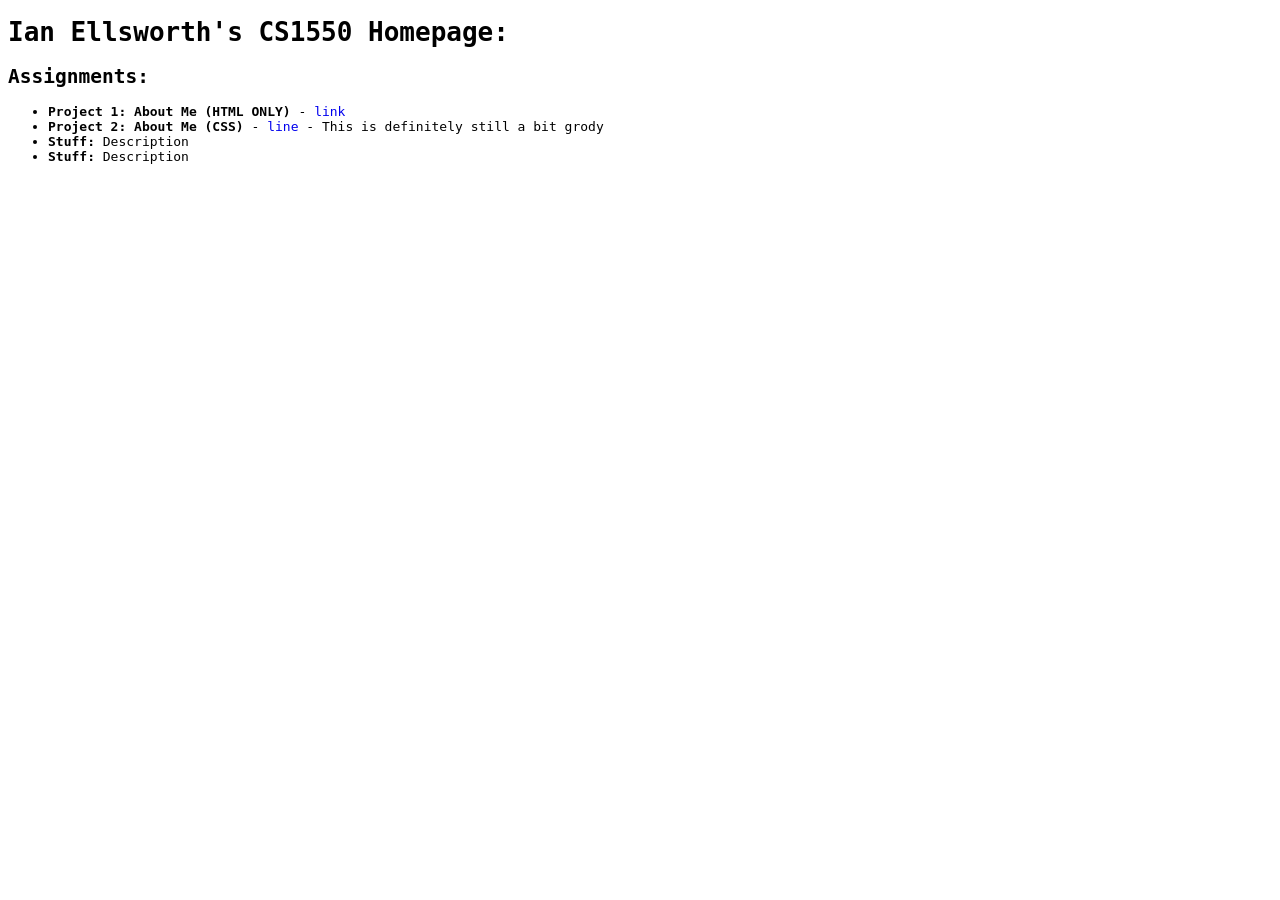
<file: index.html>
<!DOCTYPE html>
<html lang="en">

<head>
    <meta charset="UTF-8">
    <title>Ian Ellsworth's CS1550 Homepage</title>
    <style>
    a {
        text-decoration: none;
    }
    a:hover {
        text-decoration: underline;
    }
    th, td {
        text-align:left;
        vertical-align:top;
    }
    </style>
</head>

<body style="Font-Family:monospace;">

<h1>
Ian Ellsworth's CS1550 Homepage:
</h1>

<h2>Assignments:</h2>
<ul>
    <li><b>Project 1: About Me (HTML ONLY)</b> - <a href="projectOne/about-me.html" target="_blank">link</a></li>
    <li><b>Project 2: About Me (CSS)</b> - <a href="projectTwo/about-me.html">line</a> - This is definitely still a bit grody</li>
    <li><b>Stuff:</b> Description</li>
    <li><b>Stuff:</b> Description</li>
</ul>
</file>
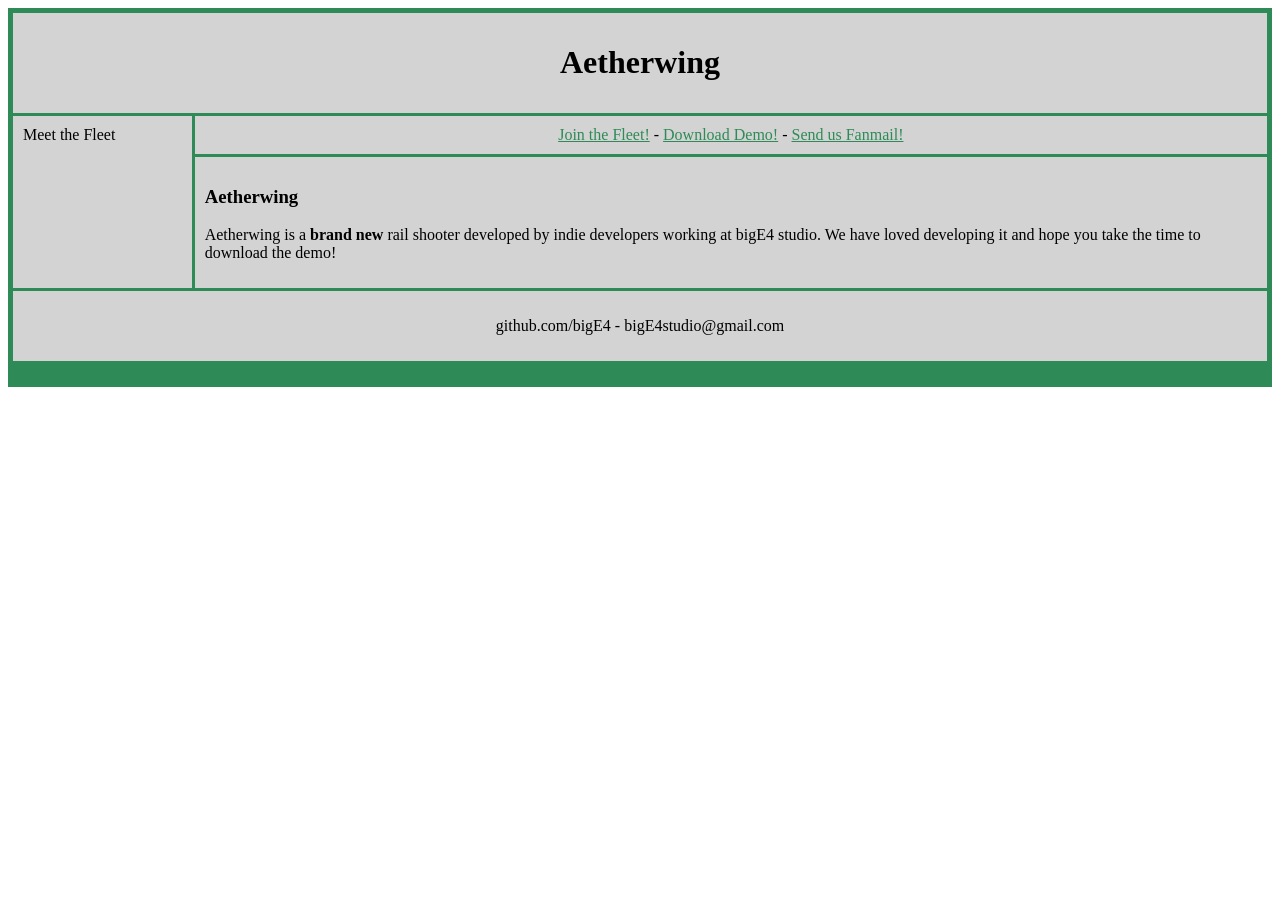
<file: Aetherwing/aw.html>
<!DOCTYPE html>
<html>
<head>
<style>

a {
color: seagreen;
}

a:hover {
color: lightseagreen;
}

.container {
  display: grid;
  grid-template-areas:
    "header header"
    "sidebar menu"
    "sidebar content"
    "footer footer";
  grid-template-columns: .5fr 3fr;
  gap: 3px;
  background-color: seagreen;
  padding: 5px;
}
.container div {
  background-color: lightgrey;
  padding: 10px;
}
.container div.header {
  grid-area: header;
  text-align: center;
}
.container div.menu {
  grid-area: menu;
  text-align: center;
}
.container div.content {
  grid-area: content;
}
.container div.footer {
  grid-area: footer;
  text-align: center;  
}
.container div.sidebar {
  grid-area: sidebar;
  text-align: left;
}

</style>
</head>
<body>

<div class="container">
	<div class="sidebar">Meet the Fleet</div>
	<div class="header"><h1>Aetherwing</h1></div>
	<div class="menu"><a href="#">Join the Fleet!</a> - <a href="#">Download Demo!</a> - <a href="#">Send us Fanmail!</a></div>
  <div class="content"><h3>Aetherwing</h3><p>Aetherwing is a <b>brand new</b> rail shooter developed by indie developers working at bigE4 studio. We have loved developing it and hope you take the time to download the demo!</p></div>
  <div class="footer"><p>github.com/bigE4 - bigE4studio@gmail.com</p></div>
</div>

</body>
</html>
</file>
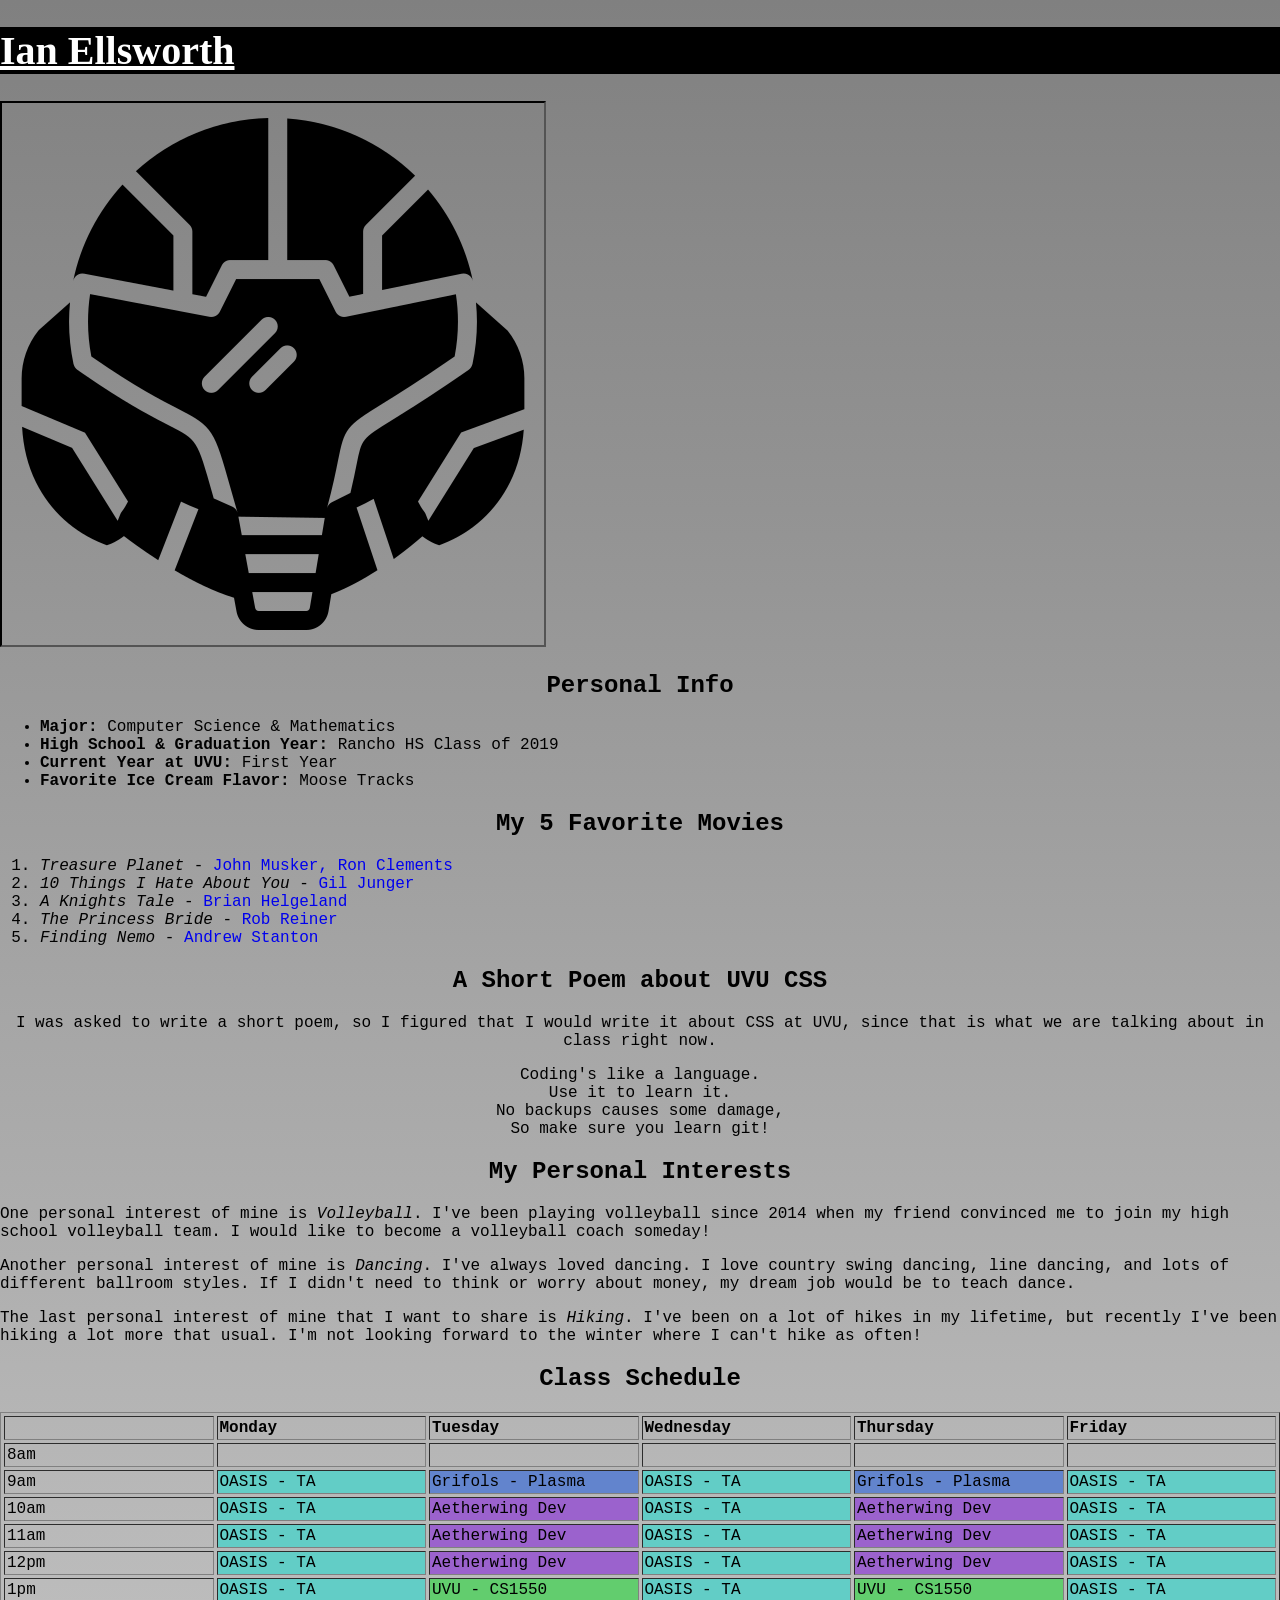
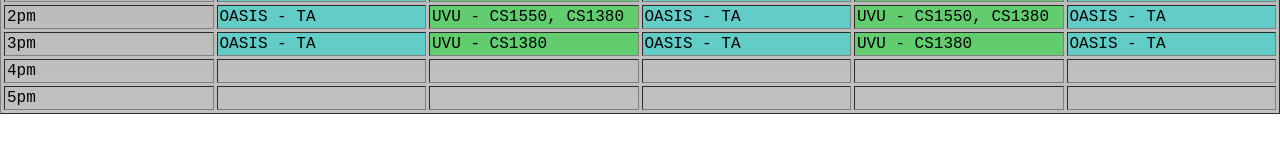
<file: projectTwo/about-me.html>
<!DOCTYPE html>
<html lang="en">
<link rel="stylesheet" href="css/style.css">
<head>
    <title>About Ian Ellsworth</title>

</head>

<body>

    <h1>
        Ian Ellsworth
    </h1>

    <img src="visor.png" alt="Not quite me but cool photo. image from Flaticon.com">

    <h2>Personal Info</h2>
    <ul>
        <li><b>Major:</b> Computer Science & Mathematics</li>
        <li><b>High School & Graduation Year:</b> Rancho HS Class of 2019</li>
        <li><b>Current Year at UVU:</b> First Year</li>
        <li><b>Favorite Ice Cream Flavor:</b> Moose Tracks</li>
    </ul>

    <h2>My 5 Favorite Movies</h2>
    <ol>
        <li><i>Treasure Planet</i> - <a href="https://en.wikipedia.org/wiki/Treasure_Planet">John Musker, Ron
                Clements</a></li>
        <li><i>10 Things I Hate About You</i> - <a href="https://en.wikipedia.org/wiki/10_Things_I_Hate_About_You">Gil
                Junger</a></li>
        <li><i>A Knights Tale</i> - <a href="https://en.wikipedia.org/wiki/A_Knight%27s_Tale">Brian Helgeland</a></li>
        <li><i>The Princess Bride</i> - <a href="https://en.wikipedia.org/wiki/The_Princess_Bride">Rob Reiner</a></li>
        <li><i>Finding Nemo</i> - <a href="https://en.wikipedia.org/wiki/Finding_Nemo">Andrew Stanton</a></li>
    </ol>

    <h2>A Short Poem about UVU CSS</h2>
    <p class="poem">I was asked to write a short poem, so I figured that I would write it about CSS at
        UVU, since that is what we are talking about in class right now.</p>
    <p class= "poem">Coding's like a language.<br>Use it to learn it.<br>No backups causes some damage,<br>So make sure you learn git!
    </p>

    <h2>My Personal Interests</h2>
    <p>One personal interest of mine is <i>Volleyball</i>.
        I've been playing volleyball since 2014 when my friend convinced me to join my high school volleyball team.
        I would like to become a volleyball coach someday!</p>
    <p>Another personal interest of mine is <i>Dancing</i>.
        I've always loved dancing.
        I love country swing dancing, line dancing, and lots of different ballroom styles.
        If I didn't need to think or worry about money, my dream job would be to teach dance.</p>
    <p>The last personal interest of mine that I want to share is <i>Hiking</i>.
        I've been on a lot of hikes in my lifetime, but recently I've been hiking a lot more that usual.
        I'm not looking forward to the winter where I can't hike as often!</p>

    <h2>Class Schedule</h2>
    <table border="1" cellpadding="3" cellspacing="3">
        <tr>
            <th></th>
            <th>Monday</th>
            <th>Tuesday</th>
            <th>Wednesday</th>
            <th>Thursday</th>
            <th>Friday</th>
        </tr>
        <tr>
            <td>8am</td>
            <td></td>
            <td></td>
            <td></td>
            <td></td>
            <td></td>
        </tr>
        <tr>
            <td>9am</td>
            <td class="ta">OASIS - TA</td>
            <td class="poor">Grifols - Plasma</td>
            <td class="ta">OASIS - TA</td>
            <td class="poor">Grifols - Plasma</td>
            <td class="ta">OASIS - TA</td>
        </tr>
        <tr>
            <td>10am</td>
            <td class="ta">OASIS - TA</td>
            <td class="aw">Aetherwing Dev</td>
            <td class="ta">OASIS - TA</td>
            <td class="aw">Aetherwing Dev</td>
            <td class="ta">OASIS - TA</td>
        </tr>
        <tr>
            <td>11am</td>
            <td class="ta">OASIS - TA</td>
            <td class="aw">Aetherwing Dev</td>
            <td class="ta">OASIS - TA</td>
            <td class="aw">Aetherwing Dev</td>
            <td class="ta">OASIS - TA</td>
        </tr>
        <tr>
            <td>12pm</td>
            <td class="ta">OASIS - TA</td>
            <td class="aw">Aetherwing Dev</td>
            <td class="ta">OASIS - TA</td>
            <td class="aw">Aetherwing Dev</td>
            <td class="ta">OASIS - TA</td>
        </tr>
        <tr>
            <td>1pm</td>
            <td class="ta">OASIS - TA</td>
            <td class="uvu">UVU - CS1550</td>
            <td class="ta">OASIS - TA</td>
            <td class="uvu">UVU - CS1550</td>
            <td class="ta">OASIS - TA</td>
        </tr>
        <tr>
            <td>2pm</td>
            <td class="ta">OASIS - TA</td>
            <td class="uvu">UVU - CS1550, CS1380</td>
            <td class="ta">OASIS - TA</td>
            <td class="uvu">UVU - CS1550, CS1380</td>
            <td class="ta">OASIS - TA</td>
        </tr>
        <tr>
            <td>3pm</td>
            <td class="ta">OASIS - TA</td>
            <td class="uvu">UVU - CS1380</td>
            <td class="ta">OASIS - TA</td>
            <td class="uvu">UVU - CS1380</td>
            <td class="ta">OASIS - TA</td>
        </tr>
        <tr>
            <td>4pm</td>
            <td></td>
            <td></td>
            <td></td>
            <td></td>
            <td></td>
        </tr>
        <tr>
            <td>5pm</td>
            <td></td>
            <td></td>
            <td></td>
            <td></td>
            <td></td>
        </tr>

    </table>

</body>

</html>
</file>
<file: projectTwo/css/style.css>
body {
    font-family: monospace;
    font-size: 12pt;
    background-image: linear-gradient(grey, silver);
    margin: auto;
}

h1 {
    font-size: 40px;
    font-family: Georgia;
    text-decoration: underline;
    background-color: black;
    color: white;
}

img {
    padding: 15px;
    border: 2px inset black;
}

a {
    text-decoration: none;
}

a:hover {
    text-decoration: underline;
}

th {
    text-align: left;
    vertical-align: top;
    padding: 2px;
    width: 10%;
}

td {
    text-align: left;
    vertical-align: top;
    padding: 2px;
}

td.uvu {
    background-color: rgb(98, 205, 110);
}

td.aw {
    background-color: rgb(155, 98, 205);
}

td.poor {
    background-color: rgb(98, 132, 205);
}

td.ta {
    background-color: rgb(98, 205, 198);
}

p {
    text-align: left;
    vertical-align: top;
    margin-bottom: 12pt;
}

h2,
p.poem {
    text-align:center;
}

table {
    table-layout: fixed;
    margin: auto;
    width: 100%;
}
</file>
